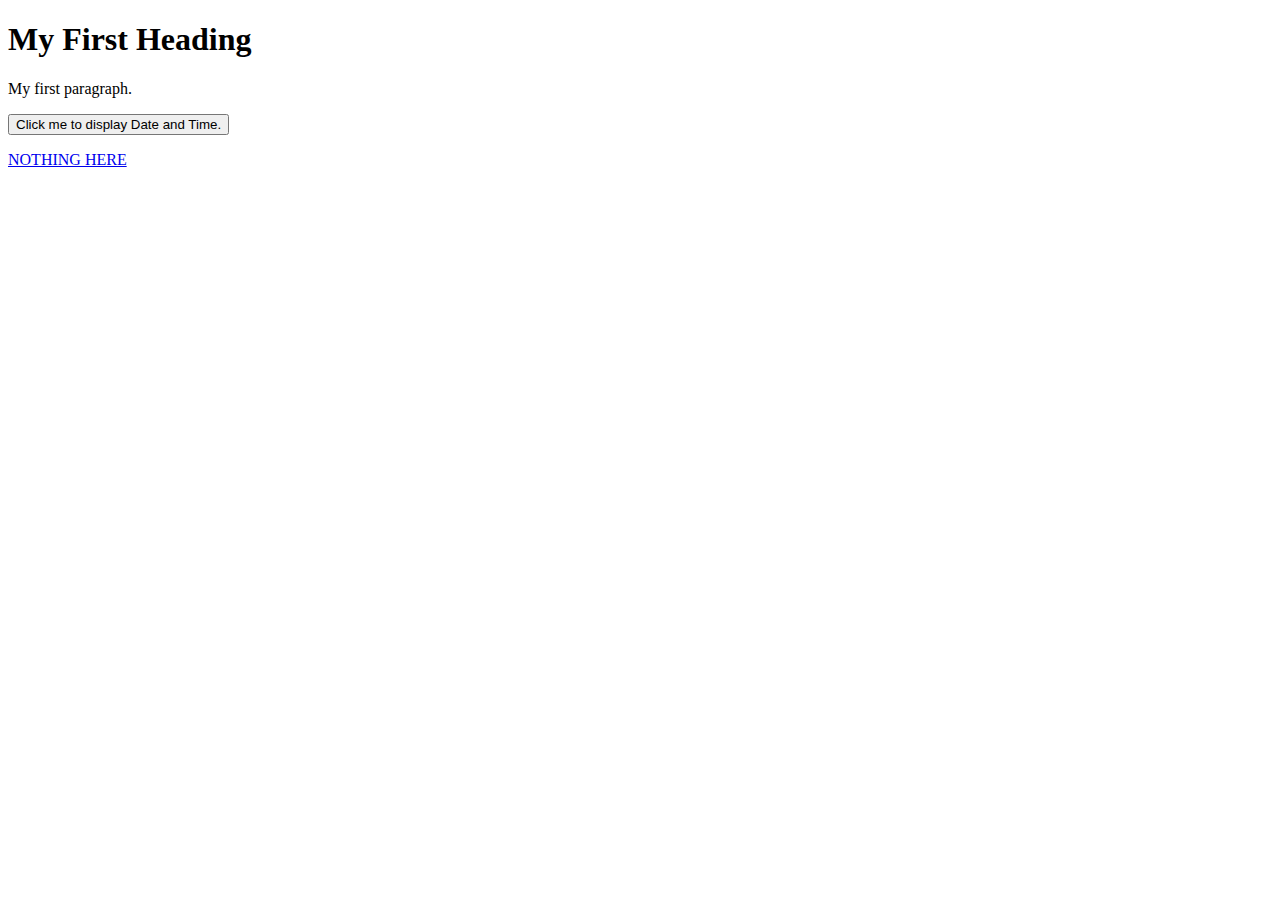
<file: index.html>
<!DOCTYPE html>
<head>
    <title>test123</title>
</head>
<html>
    <body>
        <h1>My First Heading</h1>
        <p>My first paragraph.</p>
        <button type="button" onclick="document.getElementById('demo').innerHTML = Date()">
            Click me to display Date and Time.
        </button>
        <p id="demo"></p>
        <a href="/secret/rickroll.html">NOTHING HERE</a>
    </body>
</html>
</file>
